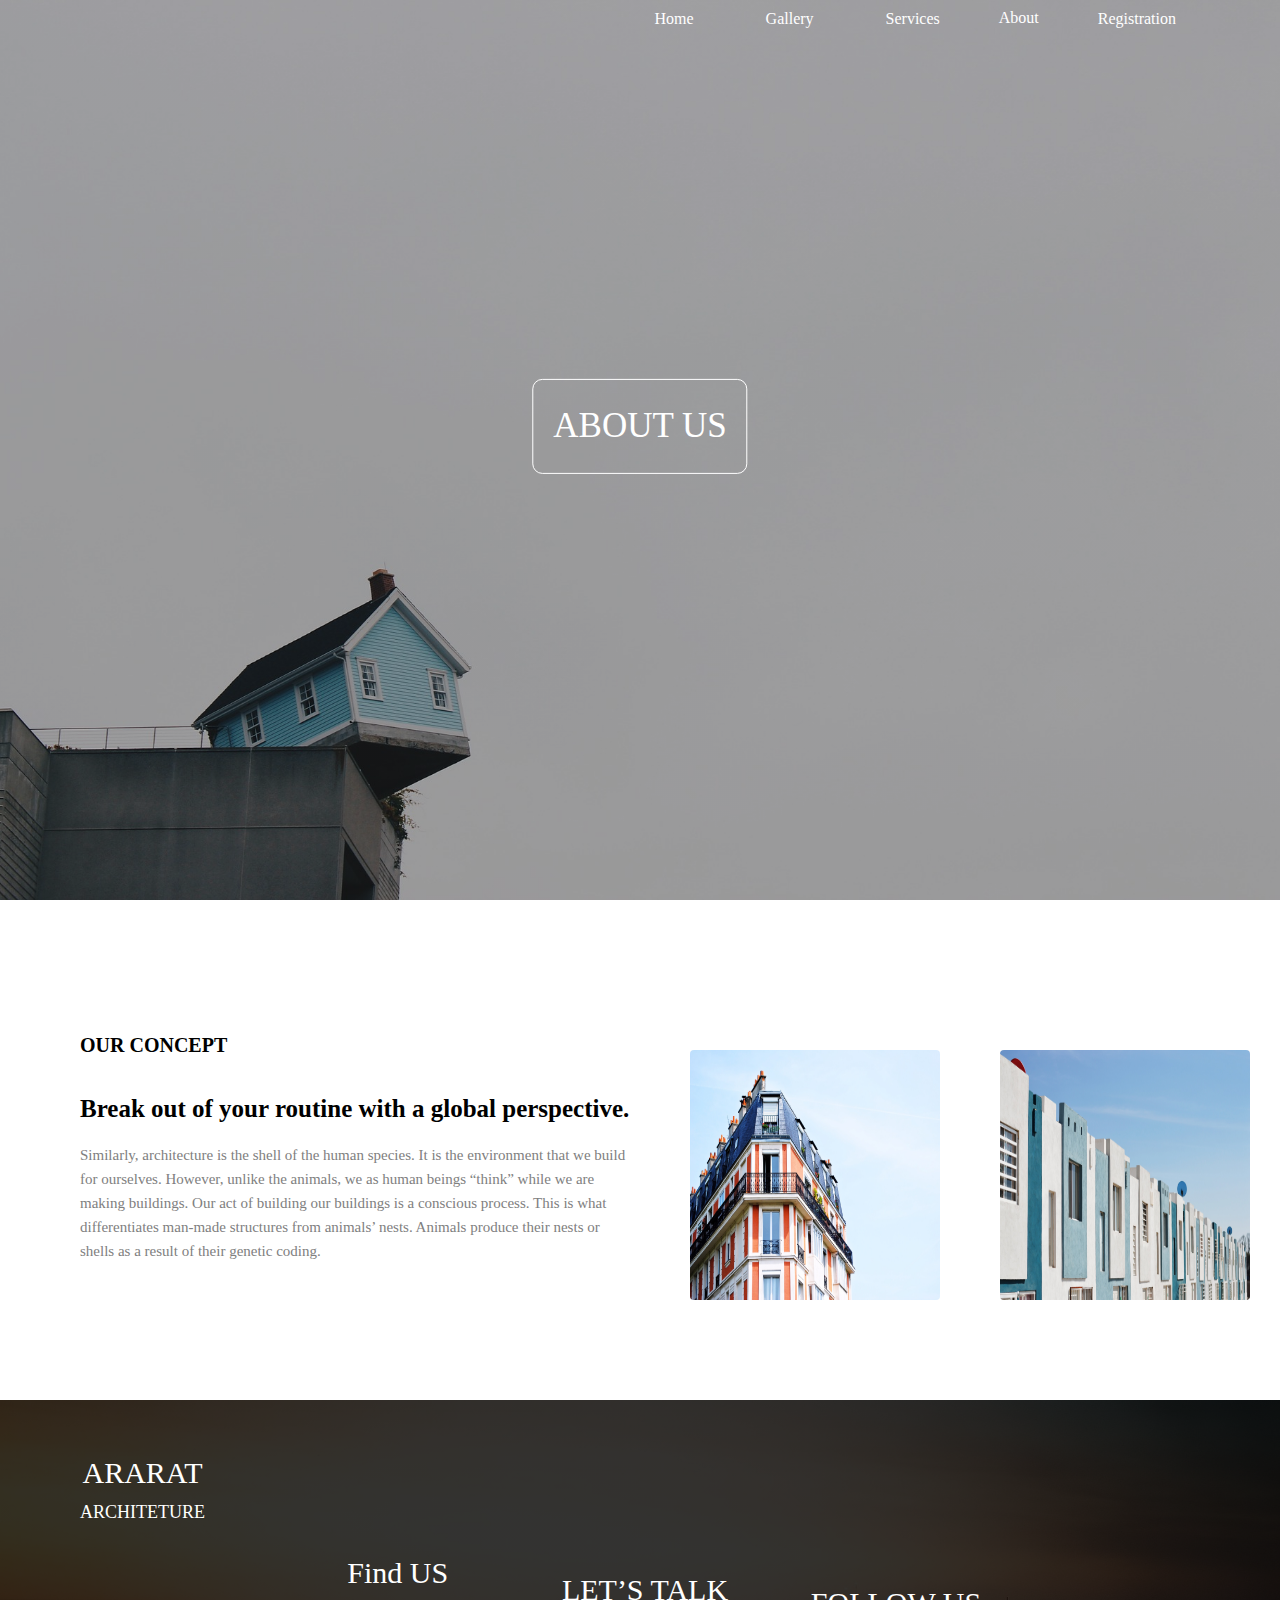
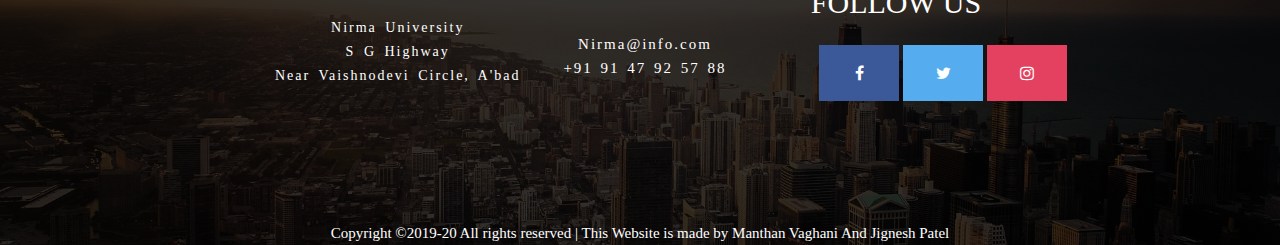
<file: Aboutas.html>
<!DOCTYPE html>
<html>
<head>
	<link rel="stylesheet" type="text/css" href="Css\Style.css">

	<link rel="stylesheet" href="https://cdnjs.cloudflare.com/ajax/libs/font-awesome/4.7.0/css/font-awesome.min.css">

	<link rel="stylesheet" href="https://stackpath.bootstrapcdn.com/bootstrap/4.3.1/css/bootstrap.min.css" integrity="sha384-ggOyR0iXCbMQv3Xipma34MD+dH/1fQ784/j6cY/iJTQUOhcWr7x9JvoRxT2MZw1T" crossorigin="anonymous">	

	<header class="aboutasheader">

		<ul style="margin-right: 70px;">
			<li class="btn"><a href="Home.html">Home</a></li>
			<li class="btn"><a href="Gallery.html">Gallery</a></li>
			<li class="btn"><a href="Services.html">Services</a></li>
			<li class="active,btn"><a href="Aboutas.html">About</a></li>
			<li class="btn"><a href="Registration.html">Registration</a></li>
		</ul>

			<div class="title">
				<center><font color="#FFF" style="font-size: 35px;">ABOUT US</font></center>
			</div>	
	</header>

</head>
<body>

	<div style="height: 500px; width: auto;">
			
			<div style="display: inline-flex;">
	
				<div class="abtcontant1">
					<div style="margin-top:30px;">
						<font style="font-size: 20px; font-weight: bold; color: black;">OUR CONCEPT</font>
					</div>
					<div style="margin-top:30px;">
						<font style="font-size: 25px; font-weight: bold; color: black;">Break out of your routine with a global perspective.</font>
					</div>
					<div style="margin-top:15px; ">
						<p style="line-height: 1.5em"><font style="font-size: 15px; color: gray; ">Similarly, architecture is the shell of the human species. It is the environment that we build for ourselves. However, unlike the animals, we as human beings “think” while we are making buildings. Our act of building our buildings is a conscious process. This is what differentiates man-made structures from animals’ nests. Animals produce their nests or shells as a result of their genetic coding. </font></p>
					</div>
				</div>

				<div>
					<img src="Image\b12.jpg" class="aboutcontantimg1">
				</div>
				<div>
					<img src="Image\b13.jpg" class="aboutcontantimg2">
				</div>
			</div>


			<!-- 	<div class="REMEMBER">
				<div style="padding: 50px; margin-left: 60px;">
					<font style="font-size: 18px; font-weight: bold; color: white;">
					THEY REMEMBER US</font><br/>
					<font style="font-size: 80px; font-weight: bold; color: white;">
					TESTIMONIALS</font>
				</div>
			</div>

 -->
		</div>

<div class="galleryfooter">
		<div style="height: 50px;width:500px;"></div>

		<div style="display: inline-flex;">
			<div style="margin-left: 80px;">
				<center><font color="#FFF" style="font-size: 30px;">ARARAT</font></center><br/>
				<div style="margin-top:-20px; "><center><font color="#FFF" style="font-size: 18px;">ARCHITETURE</font></center></div>
			</div>

			<div style="margin-left:70px; margin-top: 100px;">
				<center><font color="#FFF" style="font-size: 30px;">Find US</font></center>	

				<div style="margin-top:20px; "><center><font color="#FFF" style="font-size: 14px; word-spacing: 3px; letter-spacing: 2px;">Nirma University <br/>S G Highway<br/> Near Vaishnodevi Circle, A'bad</font></center>
				</div>

			</div>
		</div>

		<div>

			<div style="margin-left:10px; margin-top: -120px;">
				<center><font color="#FFF" style="font-size: 30px;">LET’S TALK</font></center>	

				<div style="margin-top:20px; "><center><font color="#FFF" style="font-size: 15px; word-spacing: 2px; letter-spacing: 2px;">Nirma@info.com <br/> +91 91 47 92 57 88 </font></center>
				</div>

			</div>
		</div>

		<div>

			<div style="margin-left:40%; margin-top: -100px;">
				<center><font color="#FFF" style="font-size: 30px;">FOLLOW US</font></center>	

				<div style="margin-top:20px; margin-left:40%;">

					<a href="#" class="fa fa-facebook"></a>
					<a href="#" class="fa fa-twitter"></a>
					<a href="#" class="fa fa-instagram"></a>
				</div>

			</div>
		</div>



		<div style="margin-top: 120px; "><center><font color="#FFF" style="font-size: 15px;">Copyright ©2019-20 All rights reserved | This Website is made by Manthan Vaghani And Jignesh Patel</font>
		</div>
	</body>
	</html>
</file>
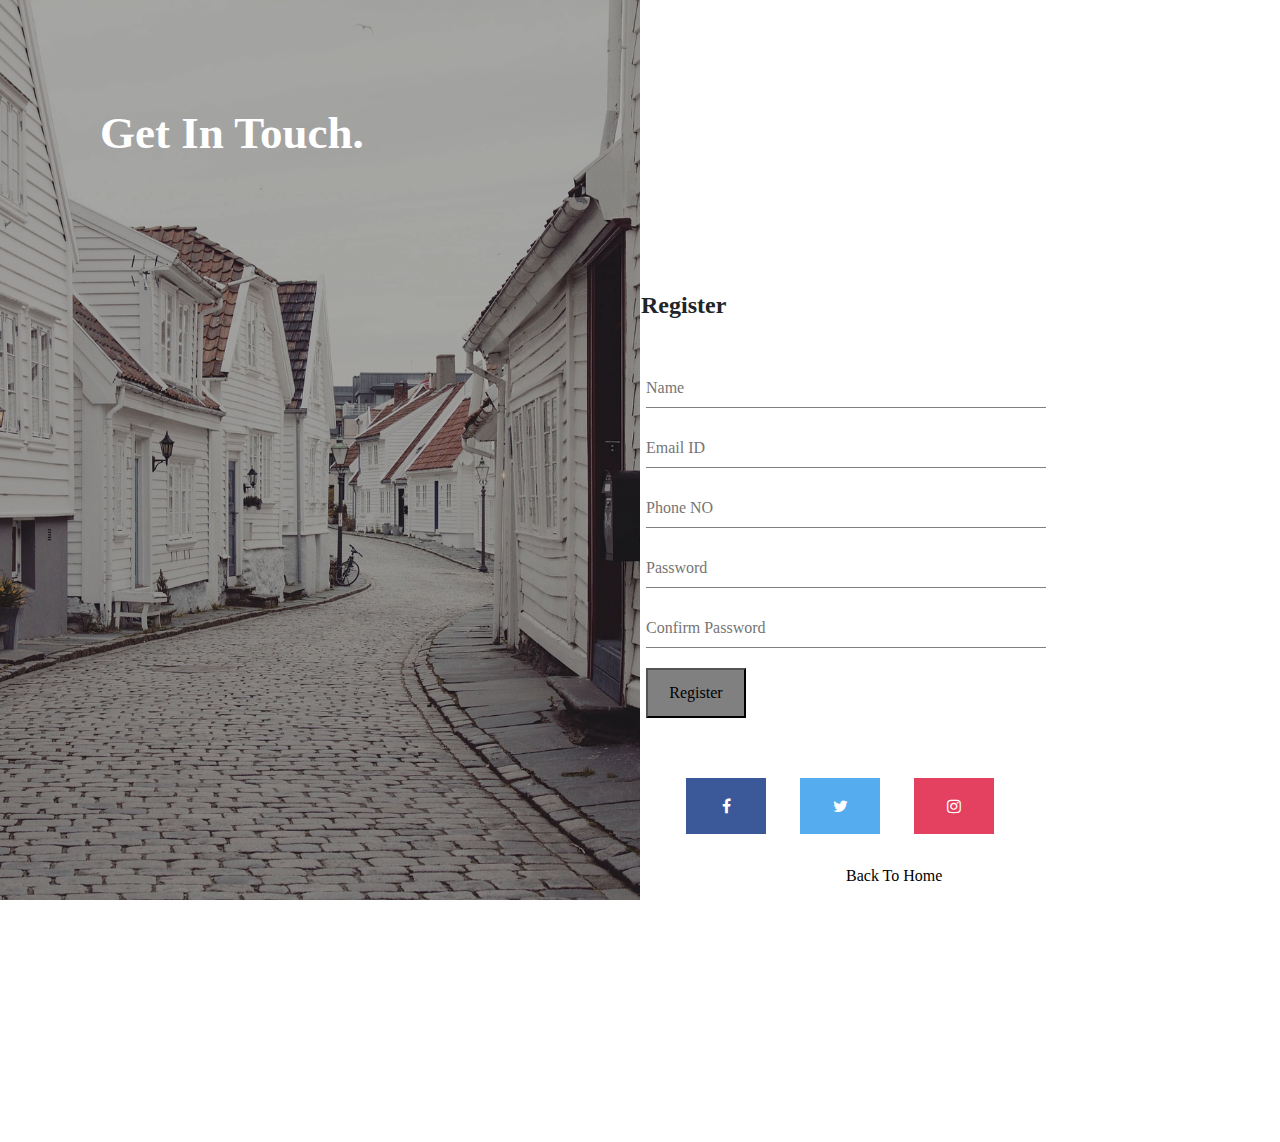
<file: Registration.html>
<!DOCTYPE html>
<html>
<head>
	<link rel="stylesheet" type="text/css" href="Css\Style.css">

	<link rel="stylesheet" href="https://cdnjs.cloudflare.com/ajax/libs/font-awesome/4.7.0/css/font-awesome.min.css">

	<link rel="stylesheet" href="https://stackpath.bootstrapcdn.com/bootstrap/4.3.1/css/bootstrap.min.css" integrity="sha384-ggOyR0iXCbMQv3Xipma34MD+dH/1fQ784/j6cY/iJTQUOhcWr7x9JvoRxT2MZw1T" crossorigin="anonymous">	

	<script type="text/javascript">

		
		function validation()
		{ 


		checkemail();
		
		checkphno();

			var password=document.frm.pwd.value;  
			var cpassword=document.frm.cpwd.value; 

			if(password==cpassword)
			{  
				return true;

			}

			else
			{  
				alert("Check Password Again!");  
				return false;  
			}  	

		function checkemail(){

			var uemail=document.frm.email.value; 

				var ia =uemail.indexOf("@");
				var lia =uemail.lastIndexOf("@");
				var idot = uemail.indexOf(".");
				var l= uemail.length-1;

			if(ia==lia && ia!=0 && idot>ia+1 &&idot!=1)
			{
				return true;
			}
			else
			{	

				alert("Please Enter Valid Email");
				document.frm.email.focus();
	        	return false;
			}
	}

	function checkphno(){

		var phone=document.frm.phno.value;


		if (phone.length != 10) {

				alert("please Enter Valid Phone Number");  
				return false;  
			}
			else
			{
				return true;
			}
	}
	}
</script>  


	</script>

</head>
<body>

	<div class="registerimg">
	
		<dir style=" padding: 100px;">
			<font style="font-size:45px; color: white; font-weight: bold;">Get In Touch. </font>
		</dir>
			
		</div>

	<div style="float: right; margin-top: -658px; height: 100vh; width: 684px;">

		<div style="padding: 45px;">
			<font style="font-size: 24px; font-weight: bold; font-family:  serif;">
				 Register
			</font>
		</div>

		<form method="post" name="frm"  onsubmit="return validation()">
			
			<table style="margin-left: 50px;">
				
				<tr>
					
					<td style="width: 50px;"><input type="text" name="name1" placeholder="Name" required style="background: transparent; border:none;border-bottom: 1px solid; height: 40px; width: 400px; border-color: gray;"></td>
				</tr>

				<tr>
					
					<td style="width: 50px;"><input type="email" name="email" placeholder="Email ID" required style="background: transparent; border:none;border-bottom: 1px solid; height: 40px; width: 400px; border-color: gray; margin-top: 20px;"></td>
				</tr>

				<tr>
					
					<td style="width: 50px;"><input type="text" name="phno" placeholder="Phone NO" required  style="background: transparent; border:none;border-bottom: 1px solid; height: 40px; width: 400px; border-color: gray; margin-top: 20px;"></td>
				</tr>

				<tr>
					
					<td style="width: 50px;"><input type="password" name="pwd" placeholder="Password" required style="background: transparent; border:none;border-bottom: 1px solid; height: 40px; width: 400px; border-color: gray; margin-top: 20px;"></td>
				</tr>

				<tr>
					
					<td style="width: 50px;"><input type="password" name="cpwd" required placeholder="Confirm Password"  style="background: transparent; border:none;border-bottom: 1px solid; height: 40px; width: 400px; border-color: gray; margin-top: 20px;"></td>
				</tr>

				<tr>
				<td><button style="background-color: gray; height: 50px;
				width: 100px; margin-top: 20px;">Register</button></td>
				</tr>	


				<tr>


					<td>

						<div style="margin-top:60px; margin-left:10%;">

							<a href="#" class="fa fa-facebook"></a>
							<a href="#" class="fa fa-twitter" style="margin-left: 30px;"></a>
							<a href="#" class="fa fa-instagram" style="margin-left: 30px;"></a>

					</td>

				</tr>

				<tr>
				<td><div  style="margin-top: 30px; margin-left: 200px;"><a href="Home.html" style=" height: 50px;
				width: 100px; color: black">Back To Home</a></div></td>
				</tr>	

		</table>

		</form>

	</div>

</body>
</html>
</file>
